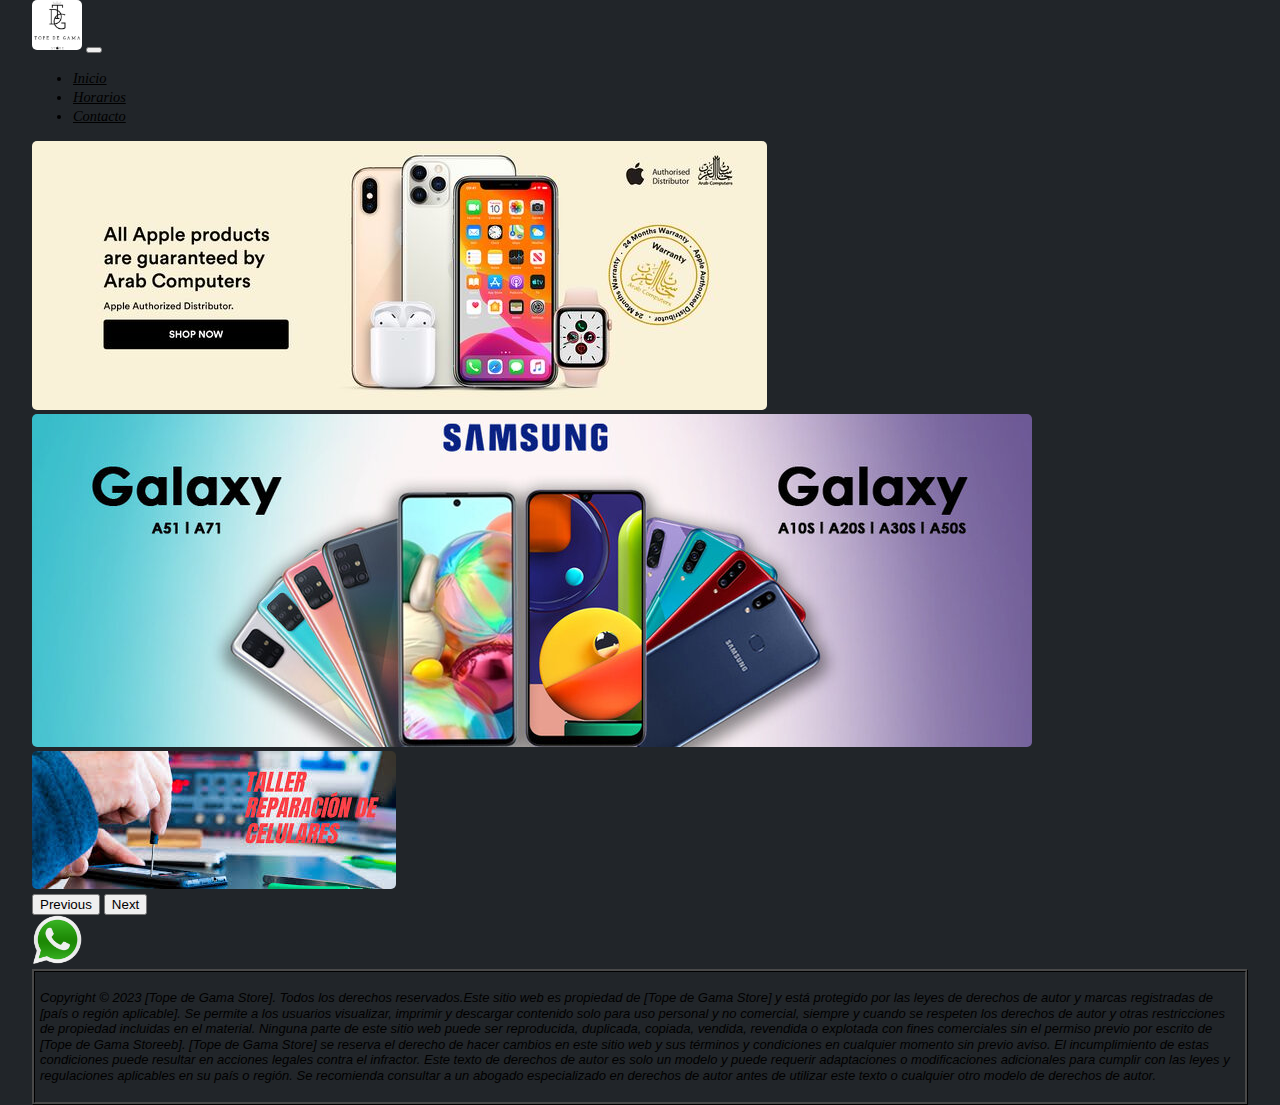
<file: Clase 11-12/Index.html>
<!DOCTYPE html>
<html lang="en">
<head>
    <meta charset="UTF-8">
    <meta http-equiv="X-UA-Compatible" content="IE=edge">
    <meta name="viewport" content="width=device-width, initial-scale=1.0">
    <title>Tope de Gama Store</title>
    <link href="https://cdn.jsdelivr.net/npm/bootstrap@5.3.0-alpha1/dist/css/bootstrap.min.css" rel="stylesheet"
        integrity="sha384-GLhlTQ8iRABdZLl6O3oVMWSktQOp6b7In1Zl3/Jr59b6EGGoI1aFkw7cmDA6j6gD"
        crossorigin="anonymous">
    <link rel="stylesheet" href="style.css">
</head>
<body>
    <div class="container-fluid">
        <Header>
            <nav class="navbar navbar-expand-lg navbar-dark bg-dark">
                <div class="container-fluid">
                    <a href=""><img src="Logo.jpg" alt="" height="50" width="50"></a>
                    <button class="navbar-toggler" type="button" data-bs-toggle="collapse" data-bs-target="#navbarNav" aria-controls="navbarNav" aria-expanded="false" aria-label="Toggle navigation">
                        <span class="navbar-toggler-icon"></span>
                    </button>
                    <div class="collapse navbar-collapse" id="navbarNav">
                        
                        <ul class="navbar-nav ms-3">

                            <li class="nav-item">
                                <a class="nav-link active" aria-current="page" href="Index.html">
                                    Inicio
                                </a>
                            </li>
                            <li class="nav-item">
                                <a class="nav-link" href="Horarios.html">
                                    Horarios
                                </a>
                            </li>
                            <li class="nav-item">
                                <a class="nav-link" href="Contacto.html">
                                    Contacto
                                </a>
                            </li>
                        </ul>
                    </div>
                </div>
            </nav>
        </Header>
        <div id="carouselExample" class="carousel slide">
            <div class="carousel-inner">
              <div class="carousel-item active">
                <img src="Banner-iphone.jpg" class="d-block w-100" alt="">
              </div>
              <div class="carousel-item">
                <img src="banner-samsung.jpg" class="d-block w-100" alt="...">
              </div>
              <div class="carousel-item">
                <img src="bannertaller.jpg" class="d-block w-100" alt="...">
              </div>
            </div>
            <button class="carousel-control-prev" type="button" data-bs-target="#carouselExample" data-bs-slide="prev">
              <span class="carousel-control-prev-icon" aria-hidden="true"></span>
              <span class="visually-hidden">Previous</span>
            </button>
            <button class="carousel-control-next" type="button" data-bs-target="#carouselExample" data-bs-slide="next">
              <span class="carousel-control-next-icon" aria-hidden="true"></span>
              <span class="visually-hidden">Next</span>
            </button>
          </div>
    </div>

    <section>
        <a href="https://wa.me/543364299097"><img src="wsp.png" float: alt=""height="50px" width="50px" ></a>
    </section>
    

    <footer>
        <p>
            Copyright © 2023 [Tope de Gama Store]. Todos los derechos reservados.Este sitio web es propiedad de [Tope de Gama Store] y está protegido por las leyes de derechos de autor y marcas registradas de [país o región aplicable].

Se permite a los usuarios visualizar, imprimir y descargar contenido solo para uso personal y no comercial, siempre y cuando se respeten los derechos de autor y otras restricciones de propiedad incluidas en el material.

Ninguna parte de este sitio web puede ser reproducida, duplicada, copiada, vendida, revendida o explotada con fines comerciales sin el permiso previo por escrito de [Tope de Gama Storeeb].

[Tope de Gama Store] se reserva el derecho de hacer cambios en este sitio web y sus términos y condiciones en cualquier momento sin previo aviso.

El incumplimiento de estas condiciones puede resultar en acciones legales contra el infractor.

Este texto de derechos de autor es solo un modelo y puede requerir adaptaciones o modificaciones adicionales para cumplir con las leyes y regulaciones aplicables en su país o región. Se recomienda consultar a un abogado especializado en derechos de autor antes de utilizar este texto o cualquier otro modelo de derechos de autor.
        </p>

    </footer>
    
    <script src="https://cdn.jsdelivr.net/npm/bootstrap@5.3.0-alpha1/dist/js/bootstrap.bundle.min.js"
integrity="sha384-w76AqPfDkMBDXo30jS1Sgez6pr3x5MlQ1ZAGC+nuZB+EYdgRZgiwxhTBTkF7CXvN"
crossorigin="anonymous"></script>
<script src="./js/javascript.js"></script>
</body>
</html>
</file>
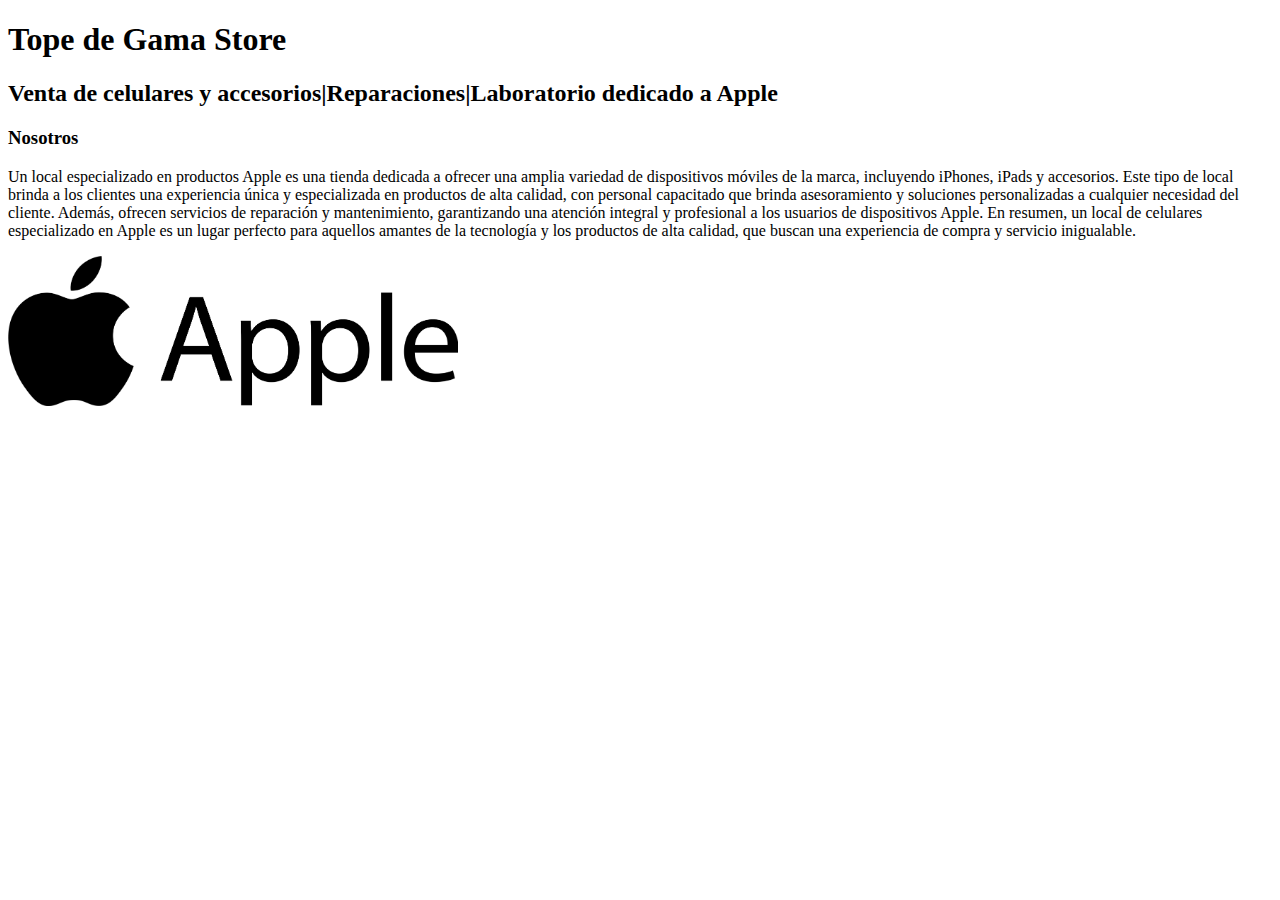
<file: Clase0/index.html>
<!DOCTYPE html>
<html lang="en">
<head>
    <meta charset="UTF-8">
    <meta http-equiv="X-UA-Compatible" content="IE=edge">
    <meta name="viewport" content="width=device-width, initial-scale=1.0">
    <title>Tope de Gama Store</title>
</head>
<body>
    <h1>Tope de Gama Store</h1>
    <h2>Venta de celulares y accesorios|Reparaciones|Laboratorio dedicado a Apple</h2>

    <h3>Nosotros</h3>
    <p>
        Un local especializado en productos Apple es una tienda dedicada a ofrecer una amplia variedad 
        de dispositivos móviles de la marca, incluyendo iPhones, iPads y accesorios. 
        Este tipo de local brinda a los clientes una experiencia única y especializada en productos de 
        alta calidad, con personal capacitado que brinda asesoramiento y soluciones personalizadas a 
        cualquier necesidad del cliente. Además, ofrecen servicios de reparación y mantenimiento, 
        garantizando una atención integral y profesional a los usuarios de dispositivos Apple. 
        En resumen, un local de celulares especializado en Apple es un lugar perfecto para aquellos 
        amantes de la tecnología y los productos de alta calidad, que buscan una experiencia de compra y 
        servicio inigualable.
    </p>
    <img src="Applelogopng.png"width="450" height="150" alt="logoapple">
</body>
</html>
</file>
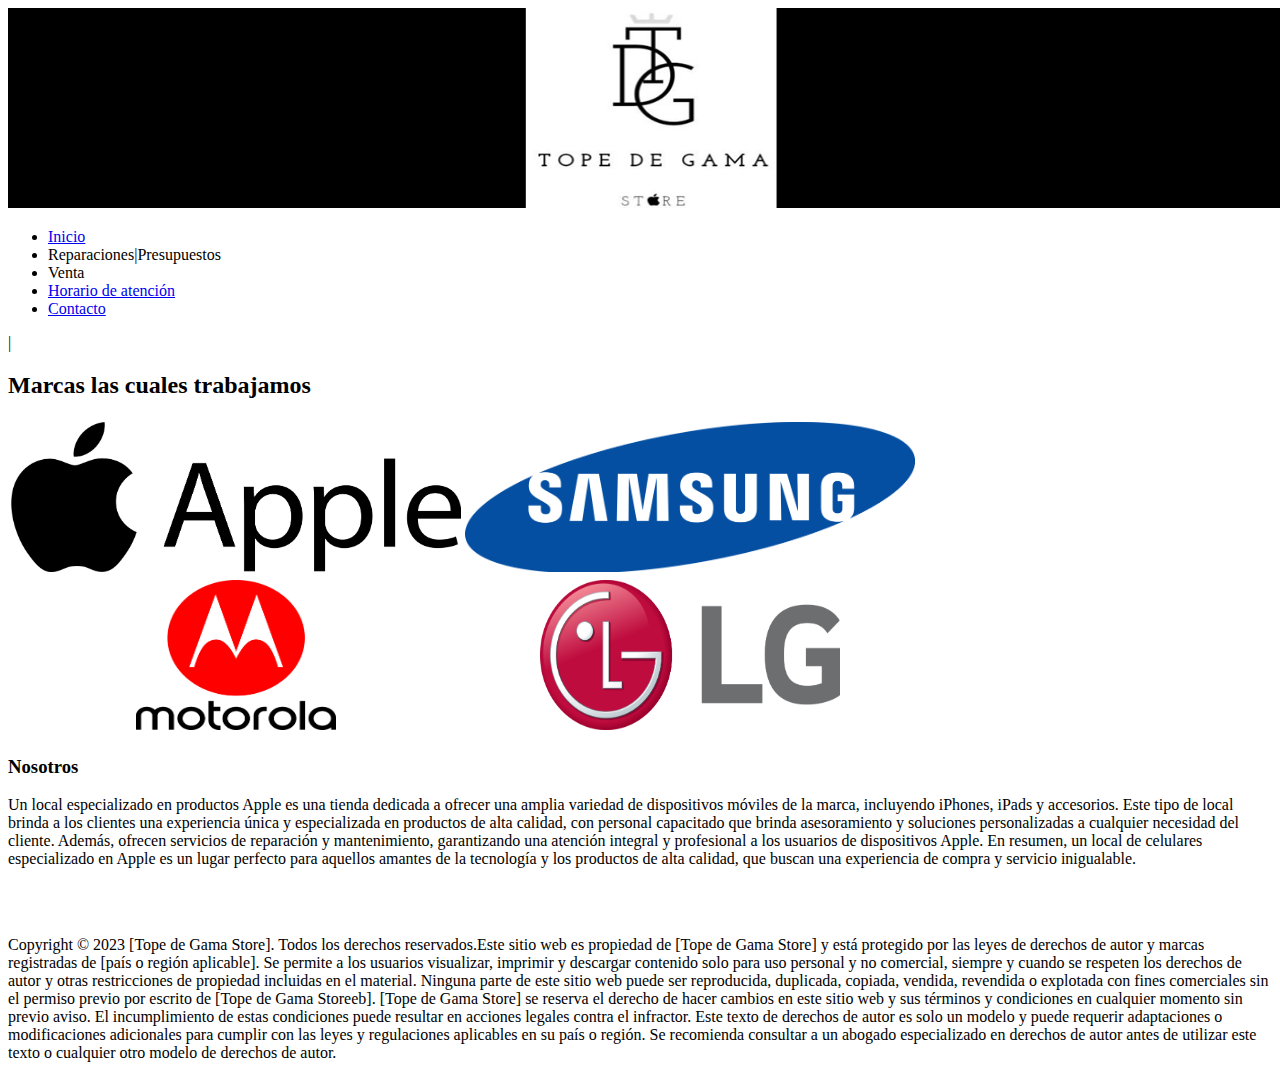
<file: Clase2-3/Index.html>
<!DOCTYPE html>
<html lang="en">
<head>
    <meta charset="UTF-8">
    <meta http-equiv="X-UA-Compatible" content="IE=edge">
    <meta name="viewport" content="width=device-width, initial-scale=1.0">
    <title>Tope de Gama Store</title>
</head>
<body>

    <head>
        <img src="Banner.jpg" width="1330" height="200" alt="">
        <nav>
            <ul>
            <li><a href="Index.html">Inicio</a></li>
            <li>Reparaciones|Presupuestos</li>
            <li>Venta</li>
            <li><a href="Horarios.html">Horario de atención</a></li>
            <li><a href="Contacto.html"> Contacto</a></li>
    
            </ul>
        </nav>
    </head>
|   <section>
        <h2>Marcas las cuales trabajamos</h2>
        <table style="text-align:center;">
            <tr>
                <td><img src="Applelogopng.png"width="450" height="150" alt="logoapple"></td>
                <td><img src="samsung.png"width="450" height="150" alt="logoapple"></td>
                
            </tr>
            <tr>
                <td><img src="motorola.png"width="200" height="150" alt="logoapple"></td></td>
                <td><img src="LG.png"width="300" height="150" alt="logoapple"></td></td>
            </tr>
        </table>    
    </section>

    <section>
        <h3>Nosotros</h3>
        <p>
            Un local especializado en productos Apple es una tienda dedicada a ofrecer una amplia variedad 
            de dispositivos móviles de la marca, incluyendo iPhones, iPads y accesorios. 
            Este tipo de local brinda a los clientes una experiencia única y especializada en productos de 
            alta calidad, con personal capacitado que brinda asesoramiento y soluciones personalizadas a 
            cualquier necesidad del cliente. Además, ofrecen servicios de reparación y mantenimiento, 
            garantizando una atención integral y profesional a los usuarios de dispositivos Apple. 
            En resumen, un local de celulares especializado en Apple es un lugar perfecto para aquellos 
            amantes de la tecnología y los productos de alta calidad, que buscan una experiencia de compra y 
            servicio inigualable.
        </p>
        <br>
        <br>

    </section>
    

    <footer>
        <p>
            Copyright © 2023 [Tope de Gama Store]. Todos los derechos reservados.Este sitio web es propiedad de [Tope de Gama Store] y está protegido por las leyes de derechos de autor y marcas registradas de [país o región aplicable].

Se permite a los usuarios visualizar, imprimir y descargar contenido solo para uso personal y no comercial, siempre y cuando se respeten los derechos de autor y otras restricciones de propiedad incluidas en el material.

Ninguna parte de este sitio web puede ser reproducida, duplicada, copiada, vendida, revendida o explotada con fines comerciales sin el permiso previo por escrito de [Tope de Gama Storeeb].

[Tope de Gama Store] se reserva el derecho de hacer cambios en este sitio web y sus términos y condiciones en cualquier momento sin previo aviso.

El incumplimiento de estas condiciones puede resultar en acciones legales contra el infractor.

Este texto de derechos de autor es solo un modelo y puede requerir adaptaciones o modificaciones adicionales para cumplir con las leyes y regulaciones aplicables en su país o región. Se recomienda consultar a un abogado especializado en derechos de autor antes de utilizar este texto o cualquier otro modelo de derechos de autor.
        </p>

    </footer>
</body>
</html>
</file>
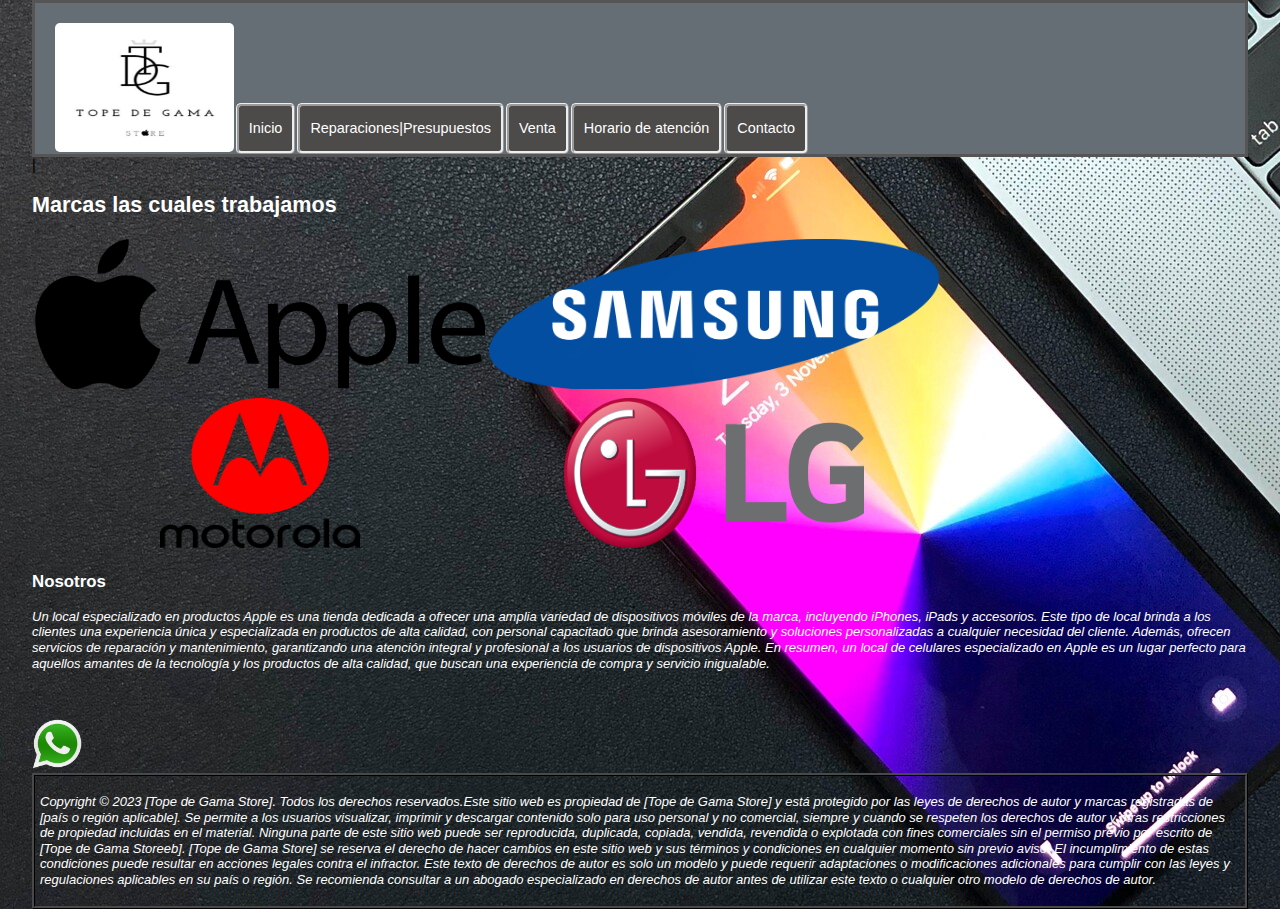
<file: Clase6-7/Index.html>
<!DOCTYPE html>
<html lang="en">
<head>
    <meta charset="UTF-8">
    <meta http-equiv="X-UA-Compatible" content="IE=edge">
    <meta name="viewport" content="width=device-width, initial-scale=1.0">
    <title>Tope de Gama Store</title>
    <link rel="stylesheet" href="style.css">
</head>
<body background="Fondo.jpeg">

    <header>
        <div class="box"><img src="Logo.jpg" width="150px"height="100px"></div>
        <nav>
            
            <a href="Index.html">Inicio</a>
            <a> Reparaciones|Presupuestos</a>
            <a> Venta</a>
            <a href="Horarios.html">Horario de atención</a>
            <a href="Contacto.html"> Contacto</a>

        </nav>
    </header>
|   <section>
        <h2>Marcas las cuales trabajamos</h2>
        <table style="text-align:center;">
            <tr>
                <td><img src="Applelogopng.png"width="450" height="150" alt="logoapple"></td>
                <td><img src="samsung.png"width="450" height="150" alt="logoapple"></td>
                
            </tr>
            <tr>
                <td><img src="motorola.png"width="200" height="150" alt="logoapple"></td></td>
                <td><img src="LG.png"width="300" height="150" alt="logoapple"></td></td>
            </tr>
        </table>    
    </section>

    <section>
        <h3>Nosotros</h3>
        <p>
            Un local especializado en productos Apple es una tienda dedicada a ofrecer una amplia variedad 
            de dispositivos móviles de la marca, incluyendo iPhones, iPads y accesorios. 
            Este tipo de local brinda a los clientes una experiencia única y especializada en productos de 
            alta calidad, con personal capacitado que brinda asesoramiento y soluciones personalizadas a 
            cualquier necesidad del cliente. Además, ofrecen servicios de reparación y mantenimiento, 
            garantizando una atención integral y profesional a los usuarios de dispositivos Apple. 
            En resumen, un local de celulares especializado en Apple es un lugar perfecto para aquellos 
            amantes de la tecnología y los productos de alta calidad, que buscan una experiencia de compra y 
            servicio inigualable.
        </p>
        <br>
        <br>

    </section>

    <section>
        <a href="https://wa.me/543364299097"><img src="wsp.png" float: alt=""height="50px" width="50px" ></a>
    </section>
    

    <footer>
        <p>
            Copyright © 2023 [Tope de Gama Store]. Todos los derechos reservados.Este sitio web es propiedad de [Tope de Gama Store] y está protegido por las leyes de derechos de autor y marcas registradas de [país o región aplicable].

Se permite a los usuarios visualizar, imprimir y descargar contenido solo para uso personal y no comercial, siempre y cuando se respeten los derechos de autor y otras restricciones de propiedad incluidas en el material.

Ninguna parte de este sitio web puede ser reproducida, duplicada, copiada, vendida, revendida o explotada con fines comerciales sin el permiso previo por escrito de [Tope de Gama Storeeb].

[Tope de Gama Store] se reserva el derecho de hacer cambios en este sitio web y sus términos y condiciones en cualquier momento sin previo aviso.

El incumplimiento de estas condiciones puede resultar en acciones legales contra el infractor.

Este texto de derechos de autor es solo un modelo y puede requerir adaptaciones o modificaciones adicionales para cumplir con las leyes y regulaciones aplicables en su país o región. Se recomienda consultar a un abogado especializado en derechos de autor antes de utilizar este texto o cualquier otro modelo de derechos de autor.
        </p>

    </footer>
</body>
</html>
</file>
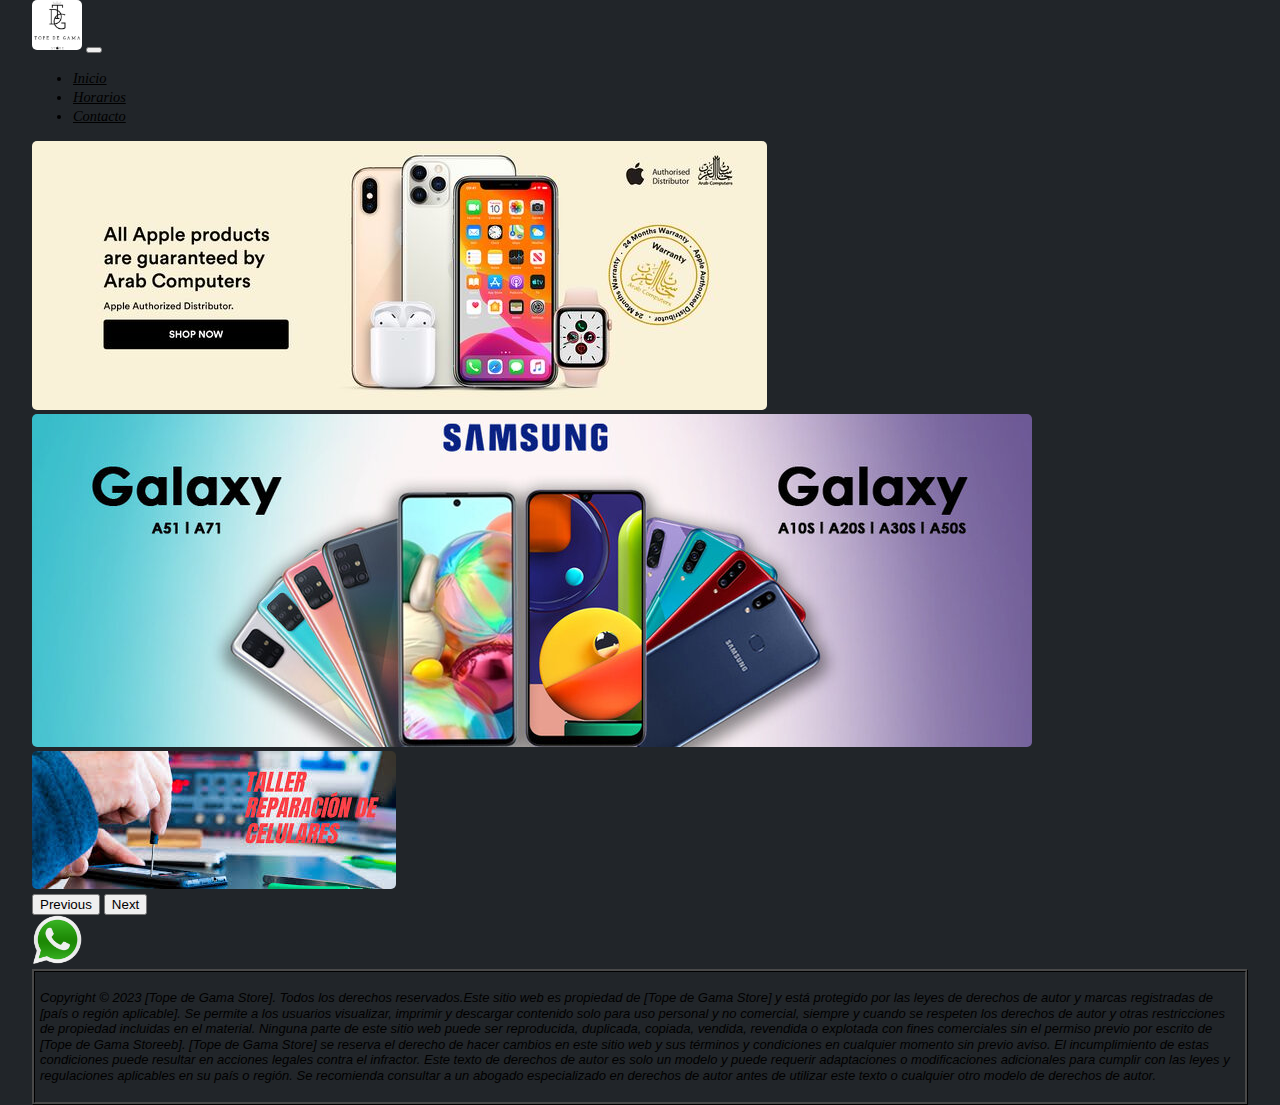
<file: Clase8/Index.html>
<!DOCTYPE html>
<html lang="en">
<head>
    <meta charset="UTF-8">
    <meta http-equiv="X-UA-Compatible" content="IE=edge">
    <meta name="viewport" content="width=device-width, initial-scale=1.0">
    <title>Tope de Gama Store</title>
    <link href="https://cdn.jsdelivr.net/npm/bootstrap@5.3.0-alpha1/dist/css/bootstrap.min.css" rel="stylesheet"
        integrity="sha384-GLhlTQ8iRABdZLl6O3oVMWSktQOp6b7In1Zl3/Jr59b6EGGoI1aFkw7cmDA6j6gD"
        crossorigin="anonymous">
    <link rel="stylesheet" href="style.css">
</head>
<body>
    <div class="container-fluid">
        <Header>
            <nav class="navbar navbar-expand-lg navbar-dark bg-dark">
                <div class="container-fluid">
                    <a href=""><img src="Logo.jpg" alt="" height="50" width="50"></a>
                    <button class="navbar-toggler" type="button" data-bs-toggle="collapse" data-bs-target="#navbarNav" aria-controls="navbarNav" aria-expanded="false" aria-label="Toggle navigation">
                        <span class="navbar-toggler-icon"></span>
                    </button>
                    <div class="collapse navbar-collapse" id="navbarNav">
                        
                        <ul class="navbar-nav ms-3">

                            <li class="nav-item">
                                <a class="nav-link active" aria-current="page" href="Index.html">
                                    Inicio
                                </a>
                            </li>
                            <li class="nav-item">
                                <a class="nav-link" href="Horarios.html">
                                    Horarios
                                </a>
                            </li>
                            <li class="nav-item">
                                <a class="nav-link" href="Contacto.html">
                                    Contacto
                                </a>
                            </li>
                        </ul>
                    </div>
                </div>
            </nav>
        </Header>
        <div id="carouselExample" class="carousel slide">
            <div class="carousel-inner">
              <div class="carousel-item active">
                <img src="Banner-iphone.jpg" class="d-block w-100" alt="">
              </div>
              <div class="carousel-item">
                <img src="banner-samsung.jpg" class="d-block w-100" alt="...">
              </div>
              <div class="carousel-item">
                <img src="bannertaller.jpg" class="d-block w-100" alt="...">
              </div>
            </div>
            <button class="carousel-control-prev" type="button" data-bs-target="#carouselExample" data-bs-slide="prev">
              <span class="carousel-control-prev-icon" aria-hidden="true"></span>
              <span class="visually-hidden">Previous</span>
            </button>
            <button class="carousel-control-next" type="button" data-bs-target="#carouselExample" data-bs-slide="next">
              <span class="carousel-control-next-icon" aria-hidden="true"></span>
              <span class="visually-hidden">Next</span>
            </button>
          </div>
    </div>

    <section>
        <a href="https://wa.me/543364299097"><img src="wsp.png" float: alt=""height="50px" width="50px" ></a>
    </section>
    

    <footer>
        <p>
            Copyright © 2023 [Tope de Gama Store]. Todos los derechos reservados.Este sitio web es propiedad de [Tope de Gama Store] y está protegido por las leyes de derechos de autor y marcas registradas de [país o región aplicable].

Se permite a los usuarios visualizar, imprimir y descargar contenido solo para uso personal y no comercial, siempre y cuando se respeten los derechos de autor y otras restricciones de propiedad incluidas en el material.

Ninguna parte de este sitio web puede ser reproducida, duplicada, copiada, vendida, revendida o explotada con fines comerciales sin el permiso previo por escrito de [Tope de Gama Storeeb].

[Tope de Gama Store] se reserva el derecho de hacer cambios en este sitio web y sus términos y condiciones en cualquier momento sin previo aviso.

El incumplimiento de estas condiciones puede resultar en acciones legales contra el infractor.

Este texto de derechos de autor es solo un modelo y puede requerir adaptaciones o modificaciones adicionales para cumplir con las leyes y regulaciones aplicables en su país o región. Se recomienda consultar a un abogado especializado en derechos de autor antes de utilizar este texto o cualquier otro modelo de derechos de autor.
        </p>

    </footer>
    <script src="https://cdn.jsdelivr.net/npm/bootstrap@5.3.0-alpha1/dist/js/bootstrap.bundle.min.js"
integrity="sha384-w76AqPfDkMBDXo30jS1Sgez6pr3x5MlQ1ZAGC+nuZB+EYdgRZgiwxhTBTkF7CXvN"
crossorigin="anonymous"></script>
</body>
</html>
</file>
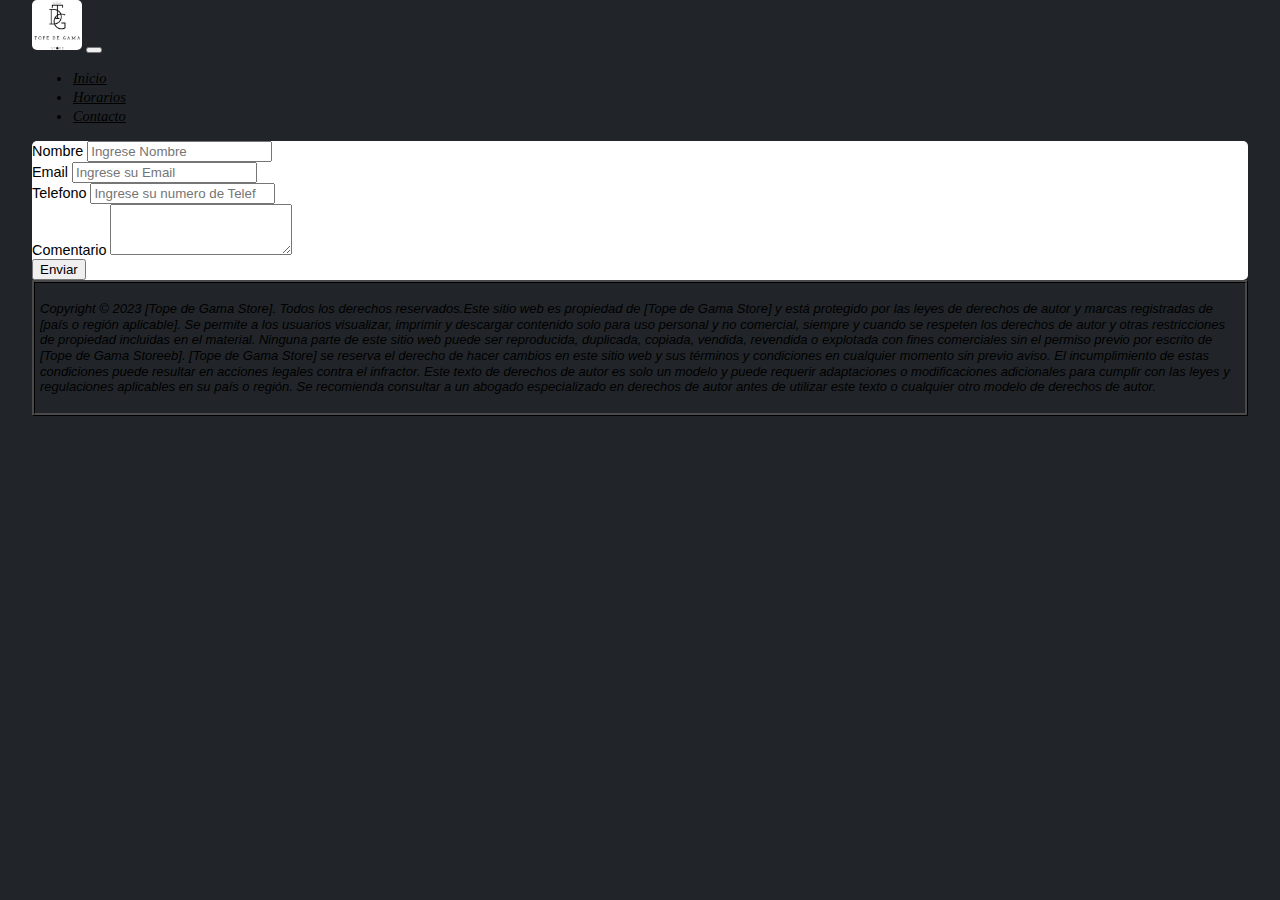
<file: Clase 11-12/Contacto.html>
<!DOCTYPE html>
<html lang="en">
<head>
    <meta charset="UTF-8">
    <meta http-equiv="X-UA-Compatible" content="IE=edge">
    <meta name="viewport" content="width=device-width, initial-scale=1.0">
    <title>Tope de Gama Store</title>
    <link href="https://cdn.jsdelivr.net/npm/bootstrap@5.3.0-alpha1/dist/css/bootstrap.min.css" rel="stylesheet"
        integrity="sha384-GLhlTQ8iRABdZLl6O3oVMWSktQOp6b7In1Zl3/Jr59b6EGGoI1aFkw7cmDA6j6gD"
        crossorigin="anonymous">
    <link rel="stylesheet" href="style.css">
</head>
<body>
   <div class="container-fluid">
        <Header>
            <nav class="navbar navbar-expand-lg navbar-dark bg-dark">
                <div class="container-fluid">
                    <a href=""><img src="Logo.jpg" alt="" height="50" width="50"></a>
                    <button class="navbar-toggler" type="button" data-bs-toggle="collapse" data-bs-target="#navbarNav" aria-controls="navbarNav" aria-expanded="false" aria-label="Toggle navigation">
                        <span class="navbar-toggler-icon"></span>
                    </button>
                    <div class="collapse navbar-collapse" id="navbarNav">
                        
                        <ul class="navbar-nav ms-3">

                            <li class="nav-item">
                                <a class="nav-link active" aria-current="page" href="Index.html">
                                    Inicio
                                </a>
                            </li>
                            <li class="nav-item">
                                <a class="nav-link" href="Horarios.html">
                                    Horarios
                                </a>
                            </li>
                            <li class="nav-item">
                                <a class="nav-link" href="Contacto.html">
                                    Contacto
                                </a>
                            </li>
                        </ul>
                    </div>
                </div>
            </nav>
        </Header>    
    </div>
    <div class="container-fluid">
        <form class="row g-3 mt-3 ">
            <div class="col-6">
                <label for="nombreimput" class="form-label">Nombre</label>
                <input type="text" class="form-control" id="nombreimput" placeholder="Ingrese Nombre">
            </div>

            <div class="col-6">
                <label for="emailimput" class="form-label">Email</label>
                <input type="email" class="form-control" id="emailimput" placeholder="Ingrese su Email">
            </div>

            <div class="col-6">
                <label for="numberimput" class="form-label">Telefono</label>
                <input type="number" class="form-control" id="numberimput" placeholder="Ingrese su numero de Telefono">
            </div>
            
            <div class="col-12">
                <label for="mensajeimput" class="form-label">Comentario</label>
                <textarea class="form-control" id="mensajeimput" rows="3"></textarea>
            </div>

            <div class="col-12">
                <button type="submit" class="btn btn-dark">
                    Enviar
                </button>

            </div>
        </form>
    </div>
    

    <footer>
        <p>
            Copyright © 2023 [Tope de Gama Store]. Todos los derechos reservados.Este sitio web es propiedad de [Tope de Gama Store] y está protegido por las leyes de derechos de autor y marcas registradas de [país o región aplicable].

Se permite a los usuarios visualizar, imprimir y descargar contenido solo para uso personal y no comercial, siempre y cuando se respeten los derechos de autor y otras restricciones de propiedad incluidas en el material.

Ninguna parte de este sitio web puede ser reproducida, duplicada, copiada, vendida, revendida o explotada con fines comerciales sin el permiso previo por escrito de [Tope de Gama Storeeb].

[Tope de Gama Store] se reserva el derecho de hacer cambios en este sitio web y sus términos y condiciones en cualquier momento sin previo aviso.

El incumplimiento de estas condiciones puede resultar en acciones legales contra el infractor.

Este texto de derechos de autor es solo un modelo y puede requerir adaptaciones o modificaciones adicionales para cumplir con las leyes y regulaciones aplicables en su país o región. Se recomienda consultar a un abogado especializado en derechos de autor antes de utilizar este texto o cualquier otro modelo de derechos de autor.
        </p>

    </footer>
    <script src="https://cdn.jsdelivr.net/npm/bootstrap@5.3.0-alpha1/dist/js/bootstrap.bundle.min.js"
integrity="sha384-w76AqPfDkMBDXo30jS1Sgez6pr3x5MlQ1ZAGC+nuZB+EYdgRZgiwxhTBTkF7CXvN"
crossorigin="anonymous"></script>
</body>
</html>
</file>
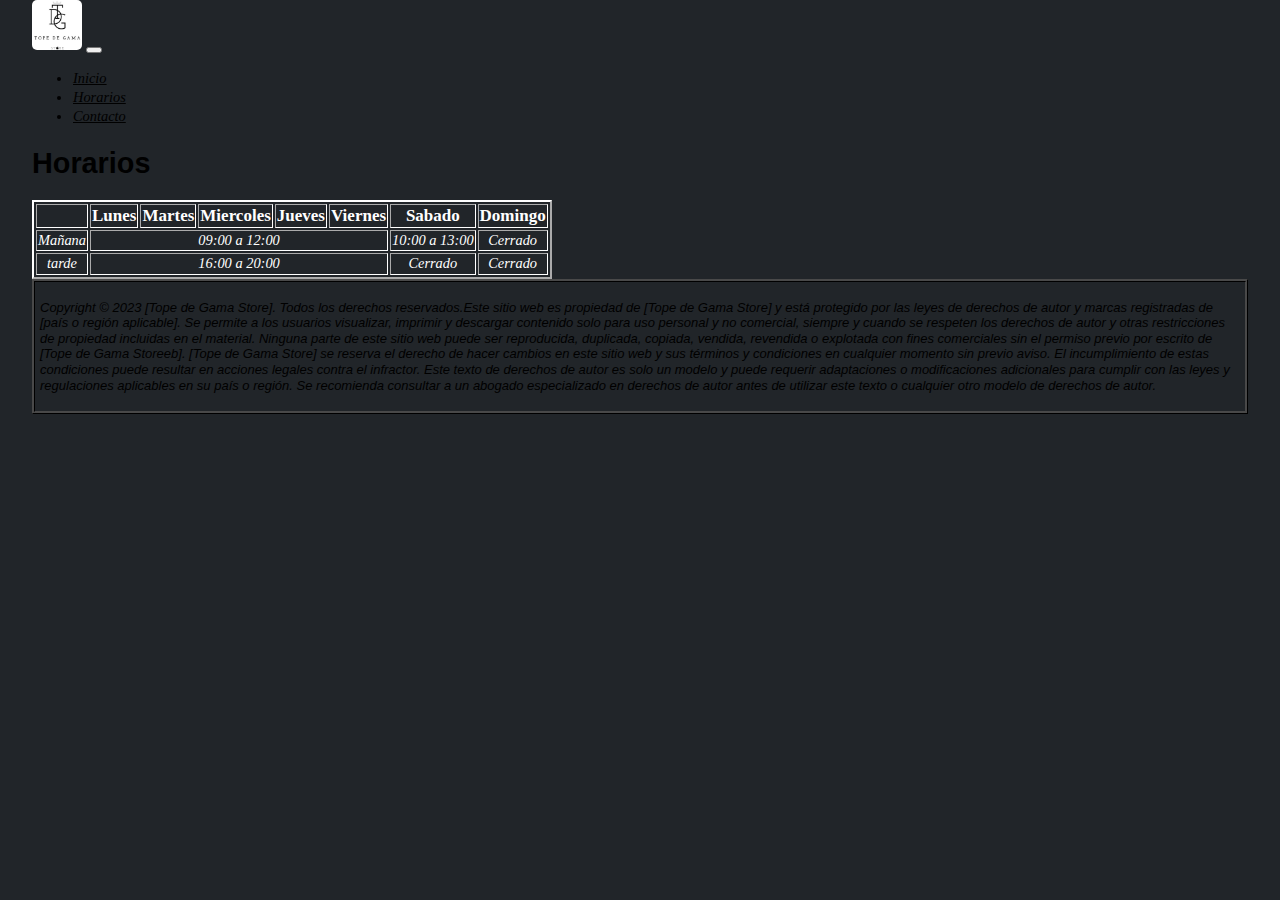
<file: Clase 11-12/Horarios.html>
<!DOCTYPE html>
<html lang="en">
    <head>
        <meta charset="UTF-8">
        <meta http-equiv="X-UA-Compatible" content="IE=edge">
        <meta name="viewport" content="width=device-width, initial-scale=1.0">
        <title>Tope de Gama Store</title>
        <link href="https://cdn.jsdelivr.net/npm/bootstrap@5.3.0-alpha1/dist/css/bootstrap.min.css" rel="stylesheet"
            integrity="sha384-GLhlTQ8iRABdZLl6O3oVMWSktQOp6b7In1Zl3/Jr59b6EGGoI1aFkw7cmDA6j6gD"
            crossorigin="anonymous">
        <link rel="stylesheet" href="style.css">
    </head>
<body>

    <div class="container-fluid">
        <Header>
            <nav class="navbar navbar-expand-lg navbar-dark bg-dark">
                <div class="container-fluid">
                    <a href=""><img src="Logo.jpg" alt="" height="50" width="50"></a>
                    <button class="navbar-toggler" type="button" data-bs-toggle="collapse" data-bs-target="#navbarNav" aria-controls="navbarNav" aria-expanded="false" aria-label="Toggle navigation">
                        <span class="navbar-toggler-icon"></span>
                    </button>
                    <div class="collapse navbar-collapse" id="navbarNav">
                        
                        <ul class="navbar-nav ms-3">

                            <li class="nav-item">
                                <a class="nav-link active" aria-current="page" href="Index.html">
                                    Inicio
                                </a>
                            </li>
                            <li class="nav-item">
                                <a class="nav-link" href="Horarios.html">
                                    Horarios
                                </a>
                            </li>
                            <li class="nav-item">
                                <a class="nav-link" href="Contacto.html">
                                    Contacto
                                </a>
                            </li>
                        </ul>
                    </div>
                </div>
            </nav>
        </Header>
    </div>
    <table border="2" style="text-align:center;">
        <h1>Horarios</h1>
        <tr>
            <th></th>
            <th>Lunes</th>
            <th>Martes</th>
            <th>Miercoles</th>
            <th>Jueves</th>
            <th>Viernes</th>
            <th>Sabado</th>
            <th>Domingo</th>
        </tr>
        <tr>
            <td>Mañana</td>
            <td colspan="5">09:00 a 12:00</td>
            <td>10:00 a 13:00</td>
            <td>Cerrado</td>
        </tr>
        <tr>
            <td>tarde</td>
            <td colspan="5">16:00 a 20:00</td>
            <td>Cerrado</td>
            <td>Cerrado</td>
        </tr>
    </table>

    <footer>
        <div>
        <p>
            Copyright © 2023 [Tope de Gama Store]. Todos los derechos reservados.Este sitio web es propiedad de [Tope de Gama Store] y está protegido por las leyes de derechos de autor y marcas registradas de [país o región aplicable].

Se permite a los usuarios visualizar, imprimir y descargar contenido solo para uso personal y no comercial, siempre y cuando se respeten los derechos de autor y otras restricciones de propiedad incluidas en el material.

Ninguna parte de este sitio web puede ser reproducida, duplicada, copiada, vendida, revendida o explotada con fines comerciales sin el permiso previo por escrito de [Tope de Gama Storeeb].

[Tope de Gama Store] se reserva el derecho de hacer cambios en este sitio web y sus términos y condiciones en cualquier momento sin previo aviso.

El incumplimiento de estas condiciones puede resultar en acciones legales contra el infractor.

Este texto de derechos de autor es solo un modelo y puede requerir adaptaciones o modificaciones adicionales para cumplir con las leyes y regulaciones aplicables en su país o región. Se recomienda consultar a un abogado especializado en derechos de autor antes de utilizar este texto o cualquier otro modelo de derechos de autor.
        </p>
    </div>

    </footer>
    <script src="https://cdn.jsdelivr.net/npm/bootstrap@5.3.0-alpha1/dist/js/bootstrap.bundle.min.js"
    integrity="sha384-w76AqPfDkMBDXo30jS1Sgez6pr3x5MlQ1ZAGC+nuZB+EYdgRZgiwxhTBTkF7CXvN"
    crossorigin="anonymous"></script>
</body>
</html>
</file>
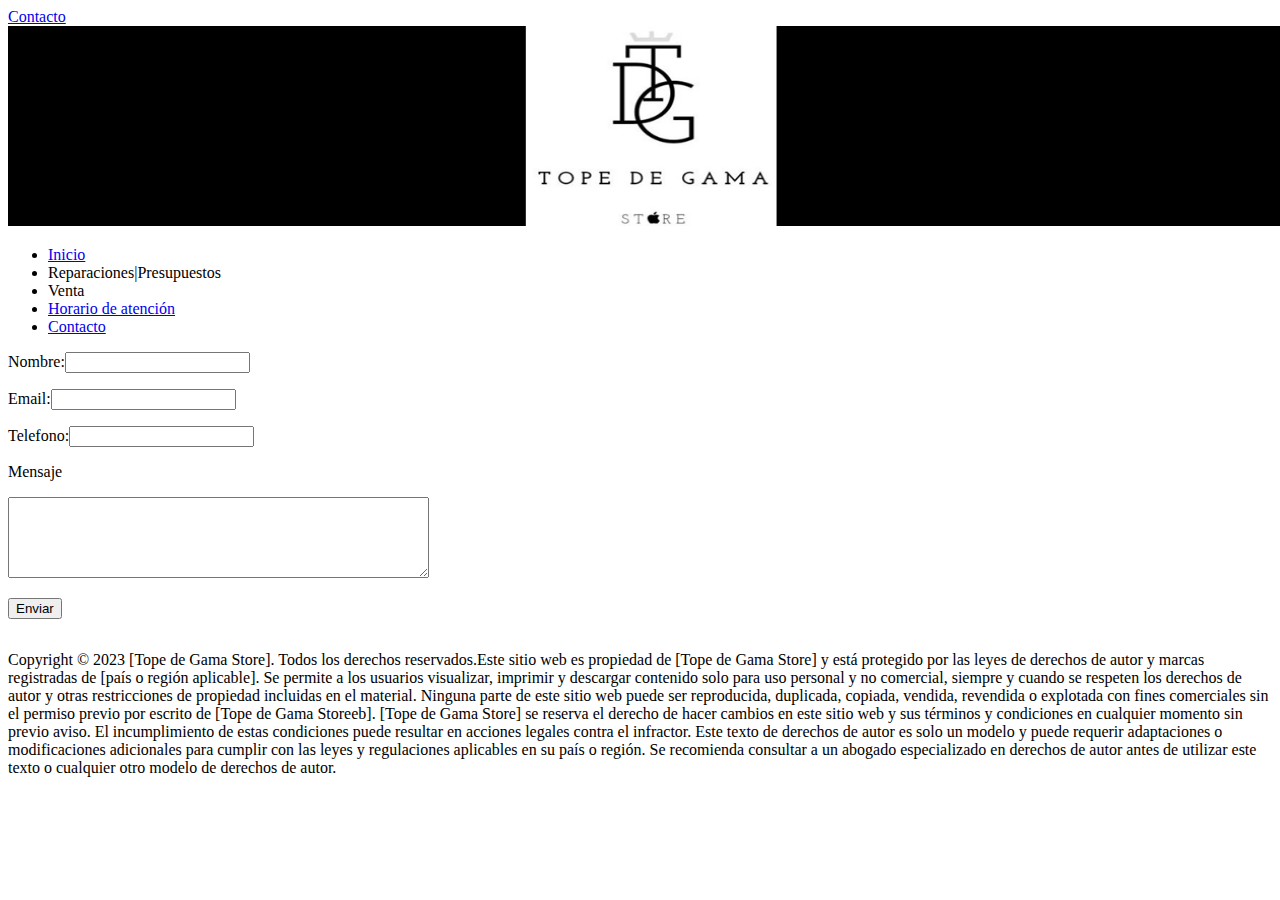
<file: Clase2-3/Contacto.html>
<!DOCTYPE html>
<html lang="en">
<head>
    <meta charset="UTF-8">
    <meta http-equiv="X-UA-Compatible" content="IE=edge">
    <meta name="viewport" content="width=device-width, initial-scale=1.0">
    <li><a href="Contacto.html"> Contacto</a></li>
</head>
<body>
    <head>
        <img src="Banner.jpg" width="1330" height="200" alt="">
        <nav>
            <ul>
            <li><a href="Index.html">Inicio</a></li>
            <li>Reparaciones|Presupuestos</li>
            <li>Venta</li>
            <li><a href="Horarios.html">Horario de atención</a></li>
            <li><a href="Contacto.html"> Contacto</a></li>
    
            </ul>
        </nav>
    </head>

    <section>
        <form method="" action=" ">
            <table>
                <p>Nombre:<input type="text" name="Nombre"></p>
                <p>Email:<input type="text" name="Email"></p>
                <p>Telefono:<input type="text" name="Telefono"></p>
                <p>Mensaje</p>
                <p><textarea name="comentario" id="" cols="50" rows="5"></textarea></p>
                <p><input type="submit" value="Enviar"></p>
            </table>
        </form>

    </section>

    <footer>
        <p>
            Copyright © 2023 [Tope de Gama Store]. Todos los derechos reservados.Este sitio web es propiedad de [Tope de Gama Store] y está protegido por las leyes de derechos de autor y marcas registradas de [país o región aplicable].

Se permite a los usuarios visualizar, imprimir y descargar contenido solo para uso personal y no comercial, siempre y cuando se respeten los derechos de autor y otras restricciones de propiedad incluidas en el material.

Ninguna parte de este sitio web puede ser reproducida, duplicada, copiada, vendida, revendida o explotada con fines comerciales sin el permiso previo por escrito de [Tope de Gama Storeeb].

[Tope de Gama Store] se reserva el derecho de hacer cambios en este sitio web y sus términos y condiciones en cualquier momento sin previo aviso.

El incumplimiento de estas condiciones puede resultar en acciones legales contra el infractor.

Este texto de derechos de autor es solo un modelo y puede requerir adaptaciones o modificaciones adicionales para cumplir con las leyes y regulaciones aplicables en su país o región. Se recomienda consultar a un abogado especializado en derechos de autor antes de utilizar este texto o cualquier otro modelo de derechos de autor.
        </p>

    </footer>

</body>
</html>
</file>
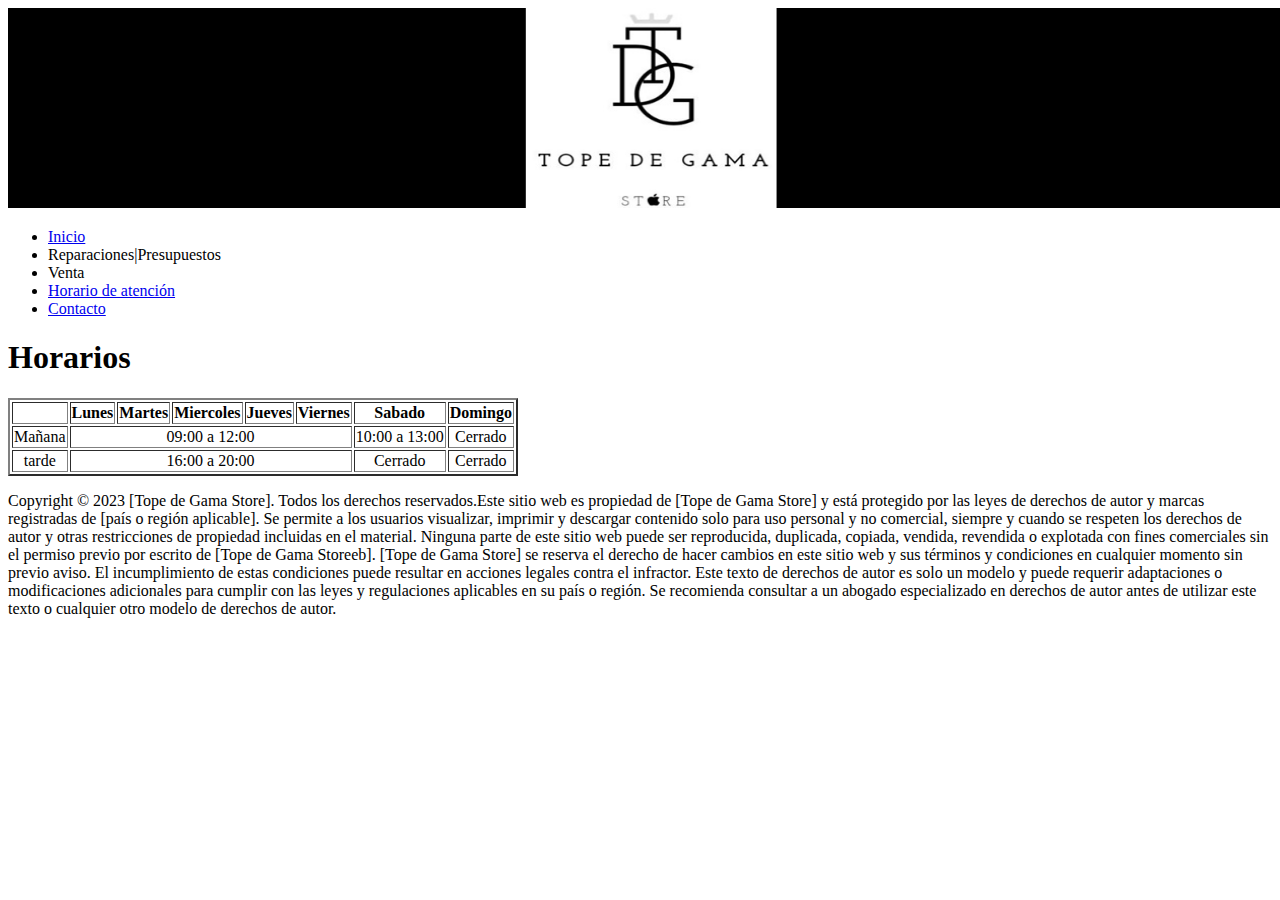
<file: Clase2-3/Horarios.html>
<!DOCTYPE html>
<html lang="en">
<head>
    <meta charset="UTF-8">
    <meta http-equiv="X-UA-Compatible" content="IE=edge">
    <meta name="viewport" content="width=device-width, initial-scale=1.0">
    <title>Horarios</title>
</head>
<body>

    <head>
        <img src="Banner.jpg" width="1330" height="200" alt="">
        <nav>
            <ul>
            <li><a href="Index.html">Inicio</a></li>
            <li>Reparaciones|Presupuestos</li>
            <li>Venta</li>
            <li><a href="Horarios.html">Horario de atención</a></li>
            <li><a href="Contacto.html"> Contacto</a></li>
    
            </ul>
        </nav>
    </head>

    <table border="2" style="text-align:center;">
        <h1>Horarios</h1>
        <tr>
            <th></th>
            <th>Lunes</th>
            <th>Martes</th>
            <th>Miercoles</th>
            <th>Jueves</th>
            <th>Viernes</th>
            <th>Sabado</th>
            <th>Domingo</th>
        </tr>
        <tr>
            <td>Mañana</td>
            <td colspan="5">09:00 a 12:00</td>
            <td>10:00 a 13:00</td>
            <td>Cerrado</td>
        </tr>
        <tr>
            <td>tarde</td>
            <td colspan="5">16:00 a 20:00</td>
            <td>Cerrado</td>
            <td>Cerrado</td>
        </tr>
    </table>

    <footer>
        <p>
            Copyright © 2023 [Tope de Gama Store]. Todos los derechos reservados.Este sitio web es propiedad de [Tope de Gama Store] y está protegido por las leyes de derechos de autor y marcas registradas de [país o región aplicable].

Se permite a los usuarios visualizar, imprimir y descargar contenido solo para uso personal y no comercial, siempre y cuando se respeten los derechos de autor y otras restricciones de propiedad incluidas en el material.

Ninguna parte de este sitio web puede ser reproducida, duplicada, copiada, vendida, revendida o explotada con fines comerciales sin el permiso previo por escrito de [Tope de Gama Storeeb].

[Tope de Gama Store] se reserva el derecho de hacer cambios en este sitio web y sus términos y condiciones en cualquier momento sin previo aviso.

El incumplimiento de estas condiciones puede resultar en acciones legales contra el infractor.

Este texto de derechos de autor es solo un modelo y puede requerir adaptaciones o modificaciones adicionales para cumplir con las leyes y regulaciones aplicables en su país o región. Se recomienda consultar a un abogado especializado en derechos de autor antes de utilizar este texto o cualquier otro modelo de derechos de autor.
        </p>

    </footer>
</body>
</html>
</file>
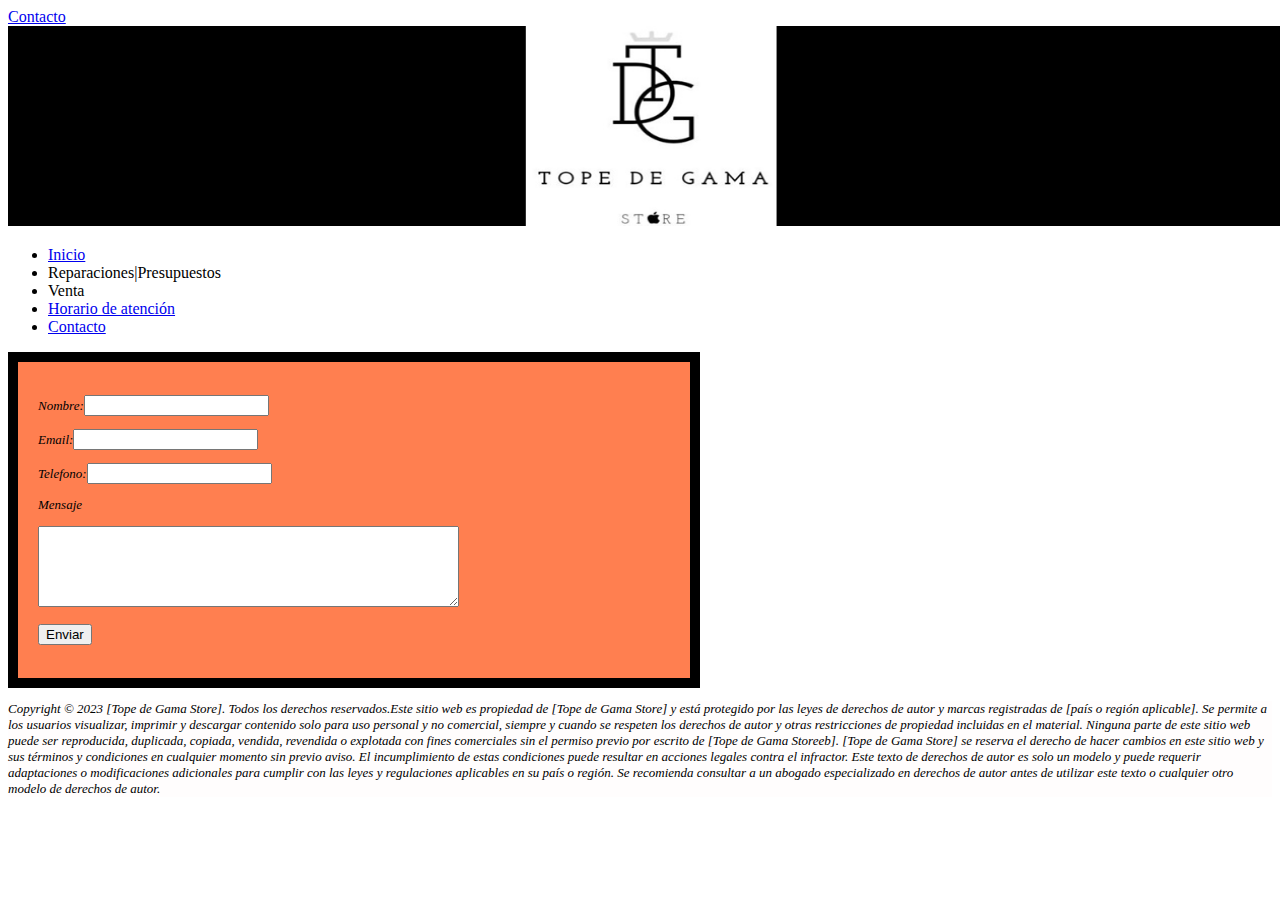
<file: Clase4-5/Contacto.html>
<!DOCTYPE html>
<html lang="en">
<head>
    <meta charset="UTF-8">
    <meta http-equiv="X-UA-Compatible" content="IE=edge">
    <meta name="viewport" content="width=device-width, initial-scale=1.0">
    <li><a href="Contacto.html"> Contacto</a></li>
    <link rel="stylesheet" href="style.css">
</head>
<body>
    <head>
        <img src="Banner.jpg" width="1330" height="200" alt="">
        <nav>
            <ul>
            <li><a href="Index.html">Inicio</a></li>
            <li>Reparaciones|Presupuestos</li>
            <li>Venta</li>
            <li><a href="Horarios.html">Horario de atención</a></li>
            <li><a href="Contacto.html"> Contacto</a></li>
    
            </ul>
        </nav>
    </head>

    <section>
        <form method="" action=" ">
            <table>
                <p>Nombre:<input type="text" name="Nombre"></p>
                <p>Email:<input type="text" name="Email"></p>
                <p>Telefono:<input type="text" name="Telefono"></p>
                <p>Mensaje</p>
                <p><textarea name="comentario" id="" cols="50" rows="5"></textarea></p>
                <p><input type="submit" value="Enviar"></p>
            </table>
        </form>

    </section>

    <footer>
        <p>
            Copyright © 2023 [Tope de Gama Store]. Todos los derechos reservados.Este sitio web es propiedad de [Tope de Gama Store] y está protegido por las leyes de derechos de autor y marcas registradas de [país o región aplicable].

Se permite a los usuarios visualizar, imprimir y descargar contenido solo para uso personal y no comercial, siempre y cuando se respeten los derechos de autor y otras restricciones de propiedad incluidas en el material.

Ninguna parte de este sitio web puede ser reproducida, duplicada, copiada, vendida, revendida o explotada con fines comerciales sin el permiso previo por escrito de [Tope de Gama Storeeb].

[Tope de Gama Store] se reserva el derecho de hacer cambios en este sitio web y sus términos y condiciones en cualquier momento sin previo aviso.

El incumplimiento de estas condiciones puede resultar en acciones legales contra el infractor.

Este texto de derechos de autor es solo un modelo y puede requerir adaptaciones o modificaciones adicionales para cumplir con las leyes y regulaciones aplicables en su país o región. Se recomienda consultar a un abogado especializado en derechos de autor antes de utilizar este texto o cualquier otro modelo de derechos de autor.
        </p>

    </footer>

</body>
</html>
</file>
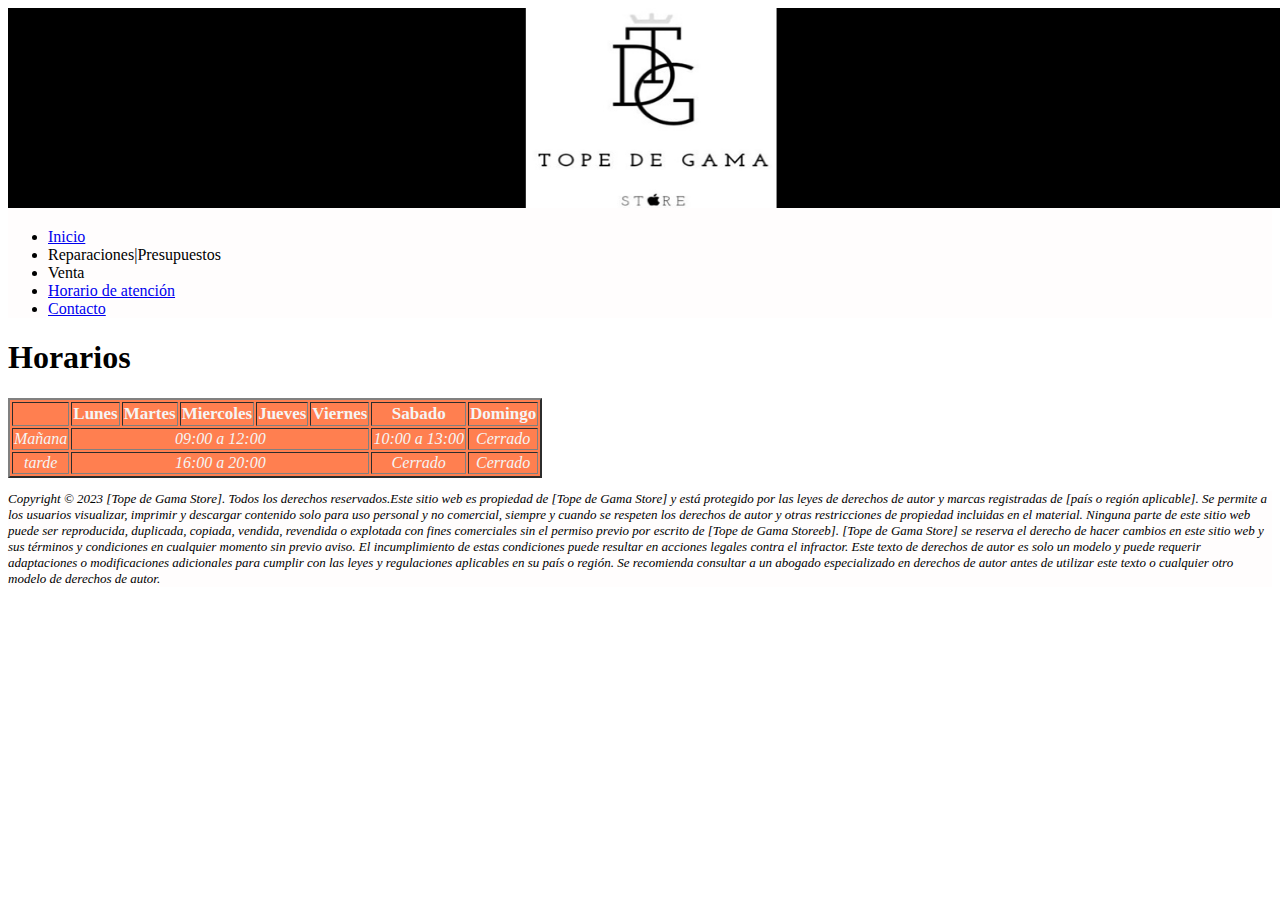
<file: Clase4-5/Horarios.html>
<!DOCTYPE html>
<html lang="en">
<head>
    <meta charset="UTF-8">
    <meta http-equiv="X-UA-Compatible" content="IE=edge">
    <meta name="viewport" content="width=device-width, initial-scale=1.0">
    <title>Horarios</title>
    <link rel="stylesheet" href="style.css">
    
</head>
<body>

    <header>
        <img src="Banner.jpg" width="1330" height="200" alt="">
        <nav>
            <ul>
            <li><a href="Index.html">Inicio</a></li>
            <li>Reparaciones|Presupuestos</li>
            <li>Venta</li>
            <li><a href="Horarios.html">Horario de atención</a></li>
            <li><a href="Contacto.html"> Contacto</a></li>
    
            </ul>
        </nav>
    </header>

    <table border="2" style="text-align:center;">
        <h1>Horarios</h1>
        <tr>
            <th></th>
            <th>Lunes</th>
            <th>Martes</th>
            <th>Miercoles</th>
            <th>Jueves</th>
            <th>Viernes</th>
            <th>Sabado</th>
            <th>Domingo</th>
        </tr>
        <tr>
            <td>Mañana</td>
            <td colspan="5">09:00 a 12:00</td>
            <td>10:00 a 13:00</td>
            <td>Cerrado</td>
        </tr>
        <tr>
            <td>tarde</td>
            <td colspan="5">16:00 a 20:00</td>
            <td>Cerrado</td>
            <td>Cerrado</td>
        </tr>
    </table>

    <footer>
        <div>
        <p>
            Copyright © 2023 [Tope de Gama Store]. Todos los derechos reservados.Este sitio web es propiedad de [Tope de Gama Store] y está protegido por las leyes de derechos de autor y marcas registradas de [país o región aplicable].

Se permite a los usuarios visualizar, imprimir y descargar contenido solo para uso personal y no comercial, siempre y cuando se respeten los derechos de autor y otras restricciones de propiedad incluidas en el material.

Ninguna parte de este sitio web puede ser reproducida, duplicada, copiada, vendida, revendida o explotada con fines comerciales sin el permiso previo por escrito de [Tope de Gama Storeeb].

[Tope de Gama Store] se reserva el derecho de hacer cambios en este sitio web y sus términos y condiciones en cualquier momento sin previo aviso.

El incumplimiento de estas condiciones puede resultar en acciones legales contra el infractor.

Este texto de derechos de autor es solo un modelo y puede requerir adaptaciones o modificaciones adicionales para cumplir con las leyes y regulaciones aplicables en su país o región. Se recomienda consultar a un abogado especializado en derechos de autor antes de utilizar este texto o cualquier otro modelo de derechos de autor.
        </p>
    </div>

    </footer>
</body>
</html>
</file>
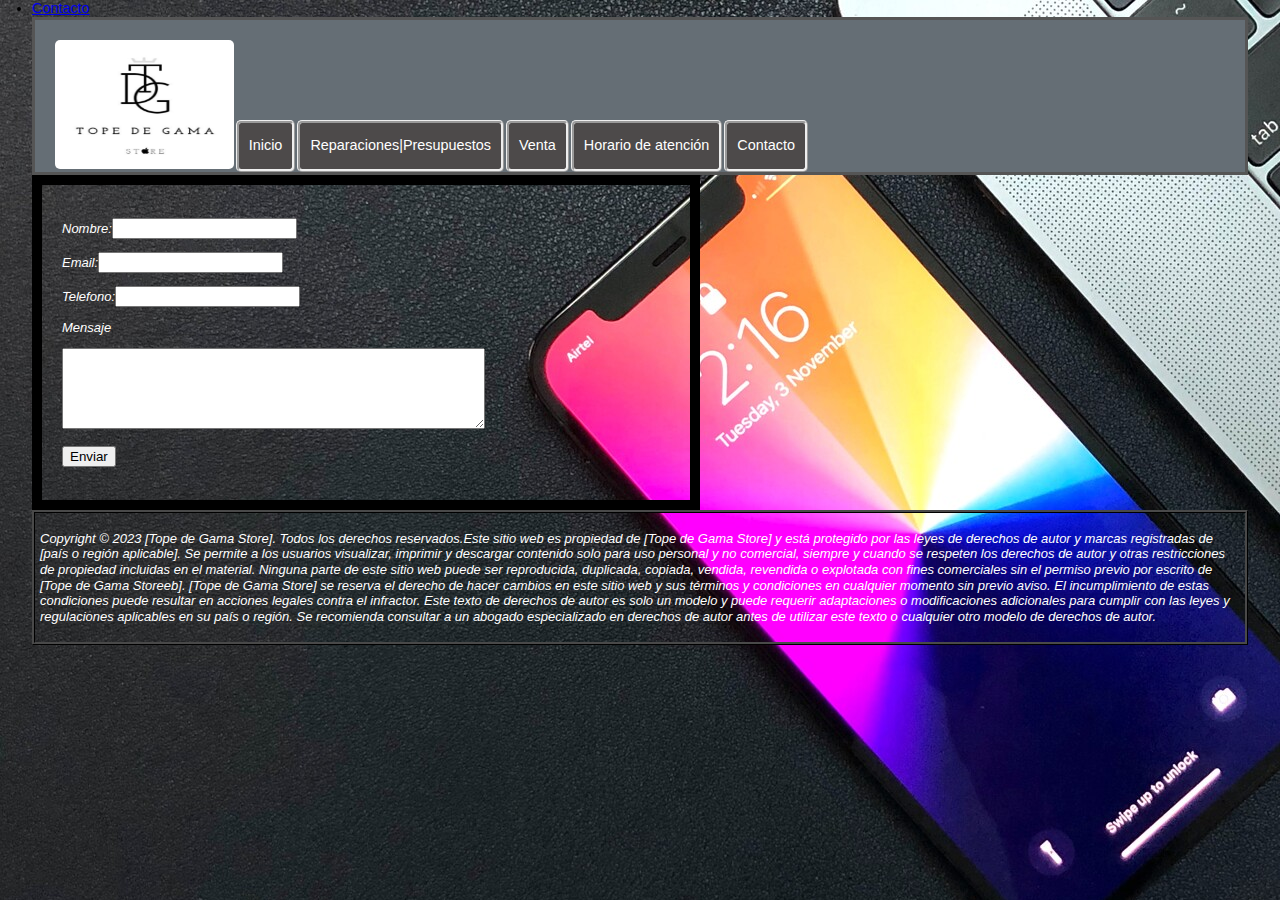
<file: Clase6-7/Contacto.html>
<!DOCTYPE html>
<html lang="en">
<head>
    <meta charset="UTF-8">
    <meta http-equiv="X-UA-Compatible" content="IE=edge">
    <meta name="viewport" content="width=device-width, initial-scale=1.0">
    <li><a href="Contacto.html"> Contacto</a></li>
    <link rel="stylesheet" href="style.css">
</head>
<body background="Fondo.jpeg">

    <header>
        <div class="box"><img src="Logo.jpg" width="150px"height="100px"></div>
        <nav>
            
            <a href="Index.html">Inicio</a>
            <a> Reparaciones|Presupuestos</a>
            <a> Venta</a>
            <a href="Horarios.html">Horario de atención</a>
            <a href="Contacto.html"> Contacto</a>

        </nav>
    </header>

    <section>
        <form method="" action=" ">
            <table>
                <p>Nombre:<input type="text" name="Nombre"></p>
                <p>Email:<input type="text" name="Email"></p>
                <p>Telefono:<input type="text" name="Telefono"></p>
                <p>Mensaje</p>
                <p><textarea name="comentario" id="" cols="50" rows="5"></textarea></p>
                <p><input type="submit" value="Enviar"></p>
            </table>
        </form>

    </section>

    <footer>
        <p>
            Copyright © 2023 [Tope de Gama Store]. Todos los derechos reservados.Este sitio web es propiedad de [Tope de Gama Store] y está protegido por las leyes de derechos de autor y marcas registradas de [país o región aplicable].

Se permite a los usuarios visualizar, imprimir y descargar contenido solo para uso personal y no comercial, siempre y cuando se respeten los derechos de autor y otras restricciones de propiedad incluidas en el material.

Ninguna parte de este sitio web puede ser reproducida, duplicada, copiada, vendida, revendida o explotada con fines comerciales sin el permiso previo por escrito de [Tope de Gama Storeeb].

[Tope de Gama Store] se reserva el derecho de hacer cambios en este sitio web y sus términos y condiciones en cualquier momento sin previo aviso.

El incumplimiento de estas condiciones puede resultar en acciones legales contra el infractor.

Este texto de derechos de autor es solo un modelo y puede requerir adaptaciones o modificaciones adicionales para cumplir con las leyes y regulaciones aplicables en su país o región. Se recomienda consultar a un abogado especializado en derechos de autor antes de utilizar este texto o cualquier otro modelo de derechos de autor.
        </p>

    </footer>

</body>
</html>
</file>
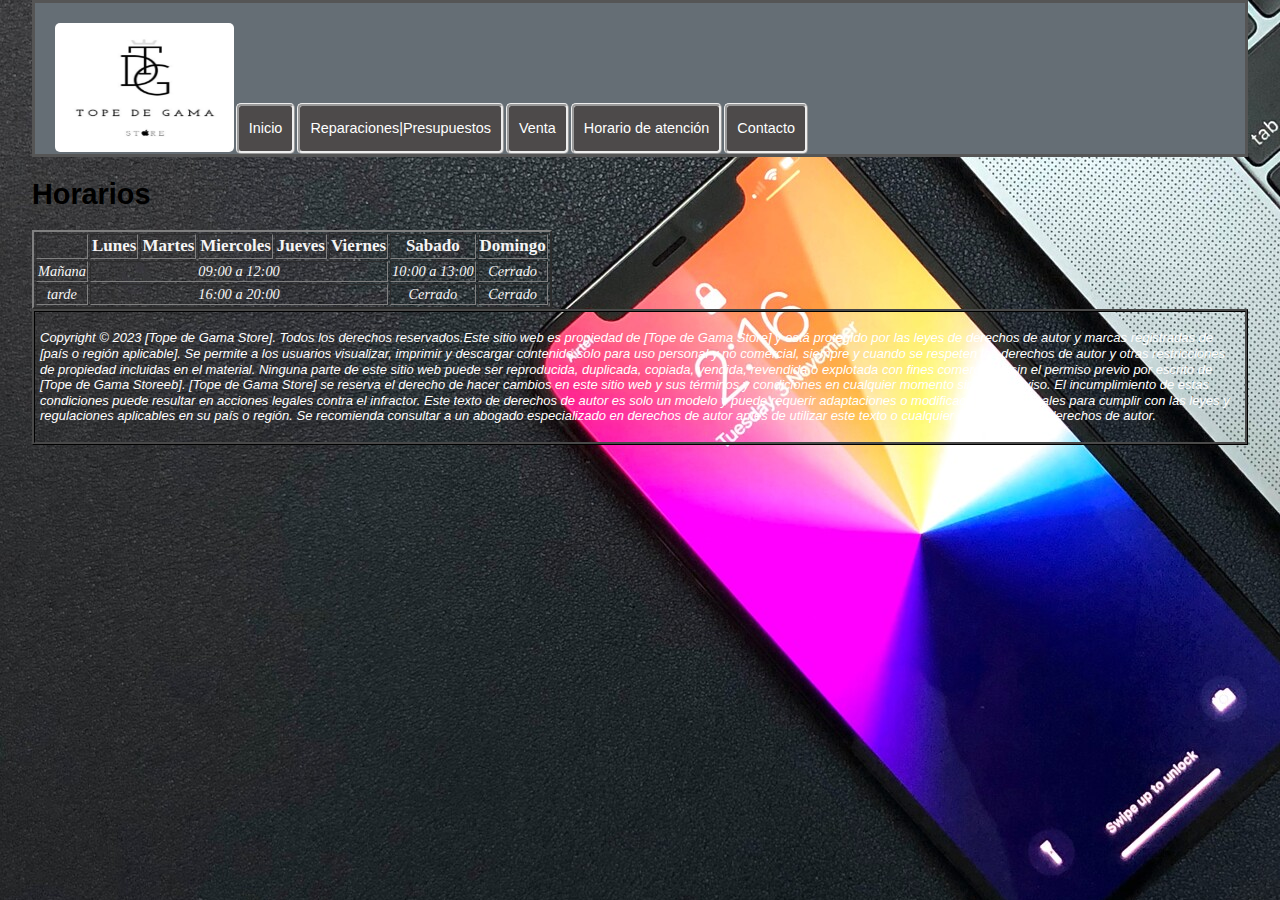
<file: Clase6-7/Horarios.html>
<!DOCTYPE html>
<html lang="en">
<head>
    <meta charset="UTF-8">
    <meta http-equiv="X-UA-Compatible" content="IE=edge">
    <meta name="viewport" content="width=device-width, initial-scale=1.0">
    <title>Horarios</title>
    <link rel="stylesheet" href="style.css">
    
</head>
<body background="Fondo.jpeg">

    <header>
        <div class="box"><img src="Logo.jpg" width="150px"height="100px"></div>
        <nav>
            
            <a href="Index.html">Inicio</a>
            <a> Reparaciones|Presupuestos</a>
            <a> Venta</a>
            <a href="Horarios.html">Horario de atención</a>
            <a href="Contacto.html"> Contacto</a>

        </nav>
    </header>

    <table border="2" style="text-align:center;">
        <h1>Horarios</h1>
        <tr>
            <th></th>
            <th>Lunes</th>
            <th>Martes</th>
            <th>Miercoles</th>
            <th>Jueves</th>
            <th>Viernes</th>
            <th>Sabado</th>
            <th>Domingo</th>
        </tr>
        <tr>
            <td>Mañana</td>
            <td colspan="5">09:00 a 12:00</td>
            <td>10:00 a 13:00</td>
            <td>Cerrado</td>
        </tr>
        <tr>
            <td>tarde</td>
            <td colspan="5">16:00 a 20:00</td>
            <td>Cerrado</td>
            <td>Cerrado</td>
        </tr>
    </table>

    <footer>
        <div>
        <p>
            Copyright © 2023 [Tope de Gama Store]. Todos los derechos reservados.Este sitio web es propiedad de [Tope de Gama Store] y está protegido por las leyes de derechos de autor y marcas registradas de [país o región aplicable].

Se permite a los usuarios visualizar, imprimir y descargar contenido solo para uso personal y no comercial, siempre y cuando se respeten los derechos de autor y otras restricciones de propiedad incluidas en el material.

Ninguna parte de este sitio web puede ser reproducida, duplicada, copiada, vendida, revendida o explotada con fines comerciales sin el permiso previo por escrito de [Tope de Gama Storeeb].

[Tope de Gama Store] se reserva el derecho de hacer cambios en este sitio web y sus términos y condiciones en cualquier momento sin previo aviso.

El incumplimiento de estas condiciones puede resultar en acciones legales contra el infractor.

Este texto de derechos de autor es solo un modelo y puede requerir adaptaciones o modificaciones adicionales para cumplir con las leyes y regulaciones aplicables en su país o región. Se recomienda consultar a un abogado especializado en derechos de autor antes de utilizar este texto o cualquier otro modelo de derechos de autor.
        </p>
    </div>

    </footer>
</body>
</html>
</file>
<file: Clase 11-12/style.css>
th{
    font-weight: bold;
    font-size: 17px;
    font-family: Georgia, 'Times New Roman', Times, serif;
    color: white;
}
table{
    border-color: white;
    color: white;
    
}
td{
    font-style: oblique;
    font-family: Georgia, 'Times New Roman', Times, serif;
    color: white;
}
li{
    padding: 1px;
    
}
a{
    font-style: oblique;
    font-family: Georgia, 'Times New Roman', Times, serif;
    color: black;
}

div{
    
}

h2,p,h3{
    color: black;
}

footer{
    padding: 5px;
    height: auto;
    border-style: ridge;
    border-color: rgb(73, 73, 73);
}

p{
    font-style:oblique;
    font-size: 13px;
    color: black;
}

form{
    background-color: white;
    border-radius: 5px;
}


.box {
    width: 150px; height: 100px; border-radius: 5px;
    background-color: black(255, 255, 255); padding: 1em;
    float:left;
    margin-top: 20px;
    margin-left: 20px;
    }

    img{
        border-radius: 5px;
    }


    body {
        background-color: rgba(33,37,41,255);
        width: 95%;
        max-width: 1600px; margin: 0 auto;
        font: .9em/1.2 Arial, Helvetica, sans-serif
        }
</file>
<file: Clase6-7/style.css>
th{
    font-weight: bold;
    font-size: 17px;
    font-family: Georgia, 'Times New Roman', Times, serif;
    color: whitesmoke;
}
td{
    font-style: oblique;
    font-family: Georgia, 'Times New Roman', Times, serif;
    color: whitesmoke;
}
nav{
    display: flex;
    flex-direction: row;

}


nav a{
    margin-left: 2px;
    padding: 14px 10px;
    margin-top: 100px;
    color: white;
    background-color:rgb(77, 74, 74);
    border-radius: 5px;
    border-style:ridge;
    text-decoration: none;
}

h2,p,h3{
    color: white;
}


header{
 
    border: 3px solid #555;
    background: #656e75;
}

footer{
    padding: 5px;
    height: auto;
    border-style: ridge;
    border-color: rgb(73, 73, 73);
}

p{
    font-style:oblique;
    font-size: 13px;
}

form{
    padding: 20px;
    
    border: 10px solid black;
    width: 50%;
}


.box {
    width: 150px; height: 100px; border-radius: 5px;
    background-color: rgb(255, 255, 255); padding: 1em;
    float:left;
    margin-top: 20px;
    margin-left: 20px;
    }

    body {
        width: 95%;
        max-width: 1600px; margin: 0 auto;
        font: .9em/1.2 Arial, Helvetica, sans-serif
        }
</file>
<file: Clase8/style.css>
th{
    font-weight: bold;
    font-size: 17px;
    font-family: Georgia, 'Times New Roman', Times, serif;
    color: white;
}
table{
    border-color: white;
    color: white;
    
}
td{
    font-style: oblique;
    font-family: Georgia, 'Times New Roman', Times, serif;
    color: white;
}
li{
    padding: 1px;
    
}
a{
    font-style: oblique;
    font-family: Georgia, 'Times New Roman', Times, serif;
    color: black;
}

div{
    
}

h2,p,h3{
    color: black;
}

footer{
    padding: 5px;
    height: auto;
    border-style: ridge;
    border-color: rgb(73, 73, 73);
}

p{
    font-style:oblique;
    font-size: 13px;
    color: black;
}

form{
    background-color: white;
    border-radius: 5px;
}


.box {
    width: 150px; height: 100px; border-radius: 5px;
    background-color: black(255, 255, 255); padding: 1em;
    float:left;
    margin-top: 20px;
    margin-left: 20px;
    }

    img{
        border-radius: 5px;
    }


    body {
        background-color: rgba(33,37,41,255);
        width: 95%;
        max-width: 1600px; margin: 0 auto;
        font: .9em/1.2 Arial, Helvetica, sans-serif
        }
</file>
<file: Clase4-5/style.css>
th{
    font-weight: bold;
    font-size: 17px;
    font-family: Georgia, 'Times New Roman', Times, serif;
    color: whitesmoke;
}
td{
    font-style: oblique;
    font-family: Georgia, 'Times New Roman', Times, serif;
    color: whitesmoke;
}
table{
    background-color: coral;
}

header{
    width: 100%;
    background-color: rgb(255, 253, 253);
}

footer{
    
    height: auto;
    background-color: rgb(255, 253, 253);
}

p{
    font-style:oblique;
    font-size: 13px;
}

form{
    padding: 20px;
    background-color:coral;
    border: 10px solid black;
   width: 50%;
}
</file>
